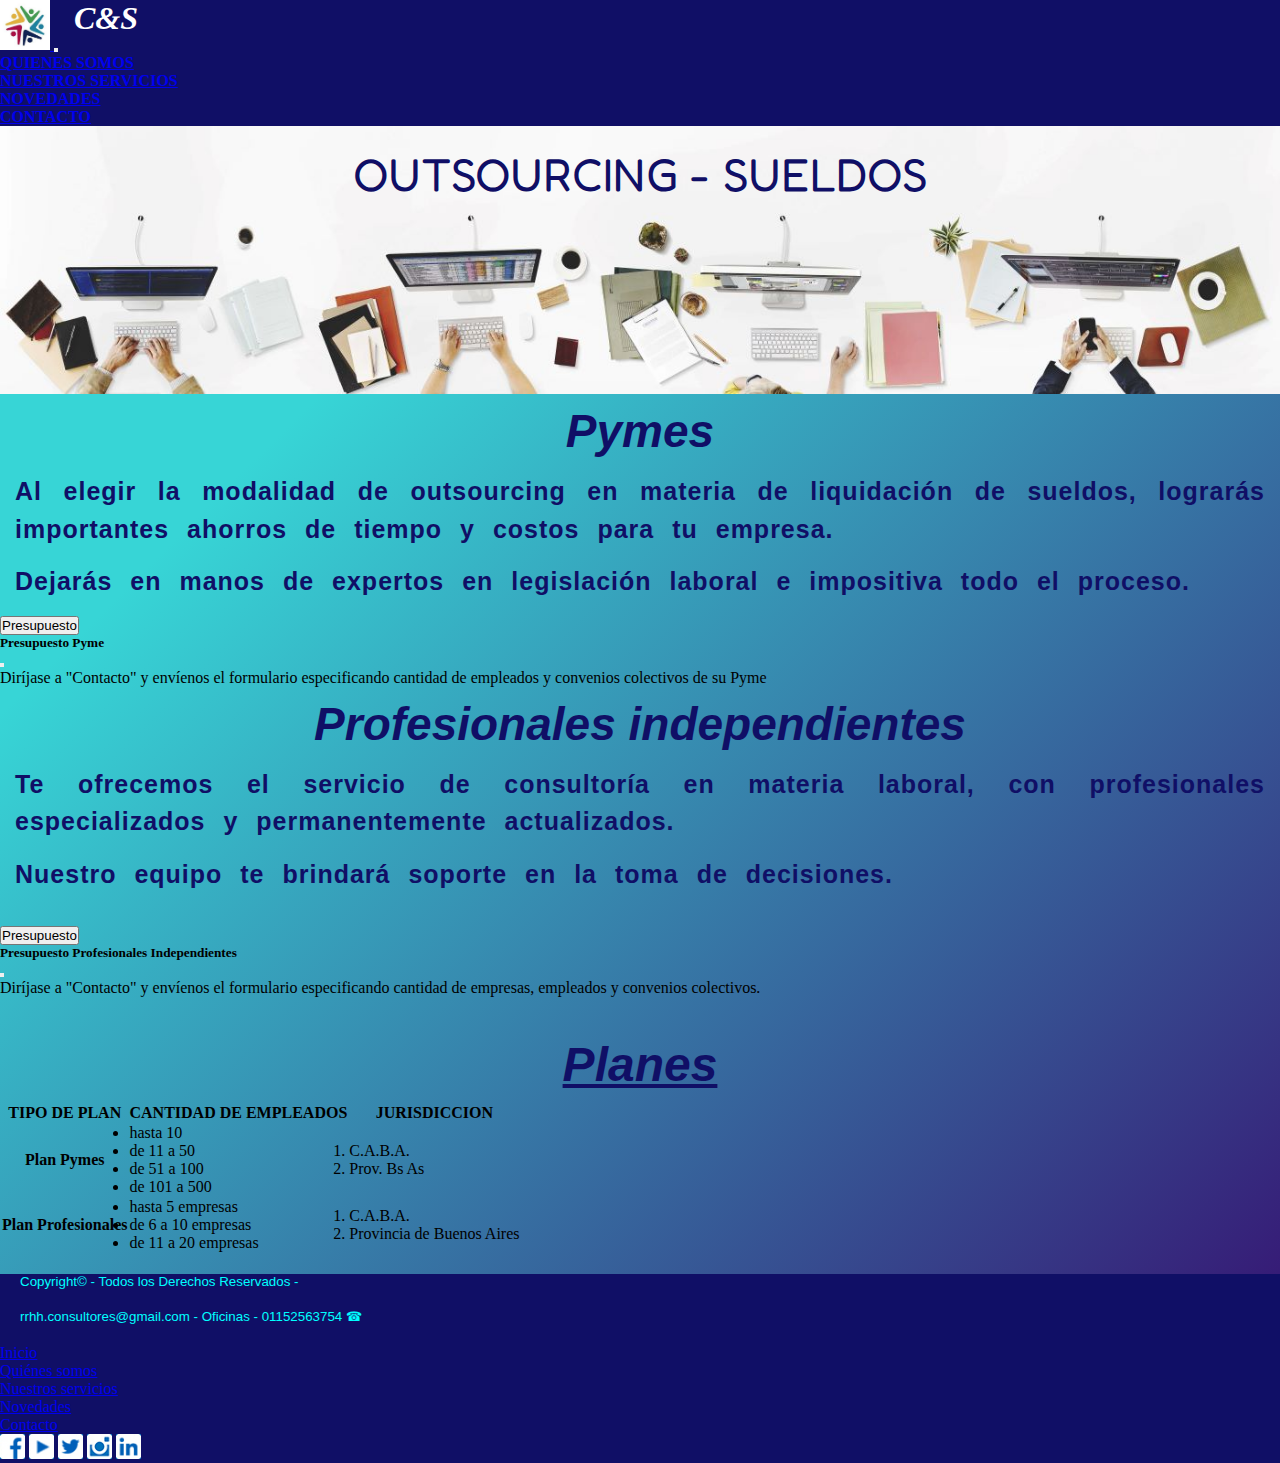
<file: index.html>
<!DOCTYPE html>
<html lang="en">
<head>
    <meta charset="UTF-8">
    <meta http-equiv="X-UA-Compatible" content="IE=edge">
    <meta name="viewport" content="width=device-width, initial-scale=1.0">
    <meta name="description" content="Conozca nuestra consultora que brinda servicios en materia de liquidación de sueldos.">
    <meta name="keywords" content="C&S, Outsourcing, sueldos, liquidación, pymes, profesionales">
    <link rel="preconnect" href="https://fonts.googleapis.com">
    <link rel="preconnect" href="https://fonts.gstatic.com" crossorigin>
    <link href="https://fonts.googleapis.com/css2?family=Fredoka+One&family=Open+Sans:wght@300&display=swap" rel="stylesheet">
    <link rel="icon" href="img/logoRecursosHumanos.jpg" type="image/ico"/>
    <link href="https://cdn.jsdelivr.net/npm/bootstrap@5.1.2/dist/css/bootstrap.min.css" rel="stylesheet" integrity="sha384-uWxY/CJNBR+1zjPWmfnSnVxwRheevXITnMqoEIeG1LJrdI0GlVs/9cVSyPYXdcSF" crossorigin="anonymous">
    <link rel="stylesheet" href="css/estilo.css">
    <title>Inicio | C&S Outsourcing</title>
</head>
<body>
    <header>
      <nav class="navbar navbar-expand-lg navbar-light micolor">
        <div class="container-fluid">
          <a class="navbar-brand text-light" href="#">
          <img src="img/logoRecursosHumanos.jpg" alt="logoRecursos" width="50px" class="d-inline-block align-text-top">
            <em class="TextoLogo"> C&S</em> 
          </a>
          <button class="navbar-toggler bg-light" type="button" data-bs-toggle="collapse" data-bs-target="#navbarNav" aria-controls="navbarNav" aria-expanded="false" aria-label="Toggle navigation">
          <span class="navbar-toggler-icon"></span>
          </button>
          <div class="collapse navbar-collapse justify-content-end" id="navbarNav">
            <ul class="navbar-nav">
              <li class="nav-item">
                <a class="nav-link active text-light textoBarra" aria-current="page" href="nosotros.html">QUIENES SOMOS</a>
              </li>
              <li class="nav-item">
                <a class="nav-link text-light textoBarra" href="servicios.html">NUESTROS SERVICIOS</a>
              </li>
              <li class="nav-item">
                <a class="nav-link text-light textoBarra" href="novedades.html">NOVEDADES</a>
              </li>
              <li class="nav-item">
                <a class="nav-link text-light textoBarra" href="contacto.html">CONTACTO</a>
              </li>
            </ul>
          </div>
        </div>
      </nav>
    <div class="containerFondo">
      <h1>Outsourcing - Sueldos</h1>
    </div> 
</header>
<main> 
    <section class="container">
        <div class="row">
            <div class="col-xs-12 col-sm-12 col-lg-6 p-2 border bg-light">
                <h3> <strong><em>Pymes</em></h3></strong>
                    <p>Al elegir la modalidad de outsourcing en materia de liquidación de sueldos, lograrás importantes ahorros de tiempo y costos para tu empresa.</p>
                    <p>Dejarás en manos de expertos en legislación laboral e impositiva todo el proceso.</p>
                    <button type="button" class="btn btn-primary" data-bs-toggle="modal" data-bs-target="#exampleModal">
                      Presupuesto
                    </button>
                    <!-- Modal -->
                    <div class="modal fade" id="exampleModal" tabindex="-1" aria-labelledby="exampleModalLabel" aria-hidden="true">
                      <div class="modal-dialog">
                        <div class="modal-content">
                          <div class="modal-header">
                            <h5 class="modal-title" id="exampleModalLabel">Presupuesto Pyme</h5>
                            <button type="button" class="btn-close" data-bs-dismiss="modal" aria-label="Close"></button>
                          </div>
                          <div class="modal-body">
                            Diríjase a "Contacto" y envíenos el formulario especificando cantidad de empleados y convenios colectivos de su Pyme
                          </div>
                        </div>
                      </div>
                    </div>                      
            </div>
            <div class="col-xs-12 col-sm-12 col-lg-6 p-2 border bg-info">
                <h3> <strong><em>Profesionales independientes</em></h3></strong>
                    <p>Te ofrecemos el servicio de consultoría en materia laboral, con profesionales especializados y permanentemente actualizados.</p>
                    <p>Nuestro equipo te brindará soporte en la toma de decisiones.</p>
                    <br>
                    <button type="button" class="btn btn-primary" data-bs-toggle="modal" data-bs-target="#exampleModal2">
                      Presupuesto
                    </button>
                    <!-- Modal -->
                    <div class="modal fade" id="exampleModal2" tabindex="-1" aria-labelledby="exampleModalLabel2" aria-hidden="true">
                      <div class="modal-dialog">
                        <div class="modal-content">
                          <div class="modal-header">
                            <h5 class="modal-title" id="exampleModalLabel2">Presupuesto Profesionales Independientes</h5>
                            <button type="button" class="btn-close" data-bs-dismiss="modal" aria-label="Close"></button>
                          </div>
                          <div class="modal-body">
                            Diríjase a "Contacto" y envíenos el formulario especificando cantidad de empresas, empleados y convenios colectivos.
                          </div>
                        </div>
                      </div>
                    </div>
           </div>
        </div>
    </section>
    <div class="Planes">
        <h2>Planes</h2>
    </div>
    <section class="table-responsive">
        <table class="table table-primary text-primary">
            <thead>
                <th scope="row">TIPO DE PLAN</th>
                <th colspan="2" class="table-active text-primary">CANTIDAD DE EMPLEADOS</th>
                <th>JURISDICCION</th>
            </thead>
            <tbody>
              <tr class="table-active text-primary">
                <th scope="row">Plan Pymes</th>
                <td colspan="2" class="table-active text-primary">
                    <ul>
                        <li>hasta 10</li>
                    <li>de 11 a 50</li>
                    <li>de 51 a 100</li>
                    <li>de 101 a 500</li>
                    </ul>   
                </td>
                <td>
                    <ol>
                        <li>C.A.B.A.</li>
                        <li>Prov. Bs As</li>
                    </ol>
                </td>
              </tr>
              <tr>
                <th scope="row">Plan Profesionales</th>
                <td colspan="2" class="table-active text-primary">
                    <ul>
                        <li>hasta 5 empresas</li>
                        <li>de 6 a 10 empresas</li>
                        <li>de 11 a 20 empresas</li> 
                    </ul>   
                </td>
                <td>
                    <ol>
                        <li>C.A.B.A.</li>
                        <li>Provincia de Buenos Aires</li>
                    </ol>
                </td>
              </tr>
            </tbody>
          </table>
</main>
<footer>
    <div class="card">
      <div class="card-body micolor">
        <p>Copyright© - Todos los Derechos Reservados -</p>
        <p>rrhh.consultores@gmail.com - Oficinas - 01152563754 ☎</p>
        <nav aria-label="breadcrumb">
          <ol class="breadcrumb">
            <li class="breadcrumb-item"><a href="index.html">Inicio</a></li>
            <li class="breadcrumb-item"><a href="nosotros.html">Quiénes somos</a></li>
            <li class="breadcrumb-item"><a href="servicios.html">Nuestros servicios</a></li>
            <li class="breadcrumb-item"><a href="novedades.html">Novedades</a></li>
            <li class="breadcrumb-item"><a href="contacto.html">Contacto</a></li>
          </ol>
        </nav>
        <a href="https://www.facebook.com/" target="_blank">
          <img src="/img/facebook.jpg" width="25" alt="facebook"></a>
        <a href="https://www.youtube.com/" target="_blank">
          <img src="/img/youtube.jpg" width="25" alt="youtube"></a>
        <a href="https://www.twitter.com/" target="_blank">
          <img src="/img/twitter.jpg" width="25" alt="twitter"></a>
        <a href="https://www.instagram.com/" target="_blank">
          <img src="/img/instagram.jpg" width="25" alt="instagram"></a>
        <a href="https://www.linkedin.com" target="_blank">
          <img src="/img/linkedin.jpg" width="25" alt="linkedin"></a>  
      </div>
    </div>
  </footer>
<script src="https://cdn.jsdelivr.net/npm/@popperjs/core@2.10.2/dist/umd/popper.min.js" integrity="sha384-7+zCNj/IqJ95wo16oMtfsKbZ9ccEh31eOz1HGyDuCQ6wgnyJNSYdrPa03rtR1zdB" crossorigin="anonymous"></script>
<script src="https://cdn.jsdelivr.net/npm/bootstrap@5.1.3/dist/js/bootstrap.min.js" integrity="sha384-QJHtvGhmr9XOIpI6YVutG+2QOK9T+ZnN4kzFN1RtK3zEFEIsxhlmWl5/YESvpZ13" crossorigin="anonymous"></script>
</body>
</html>
</file>
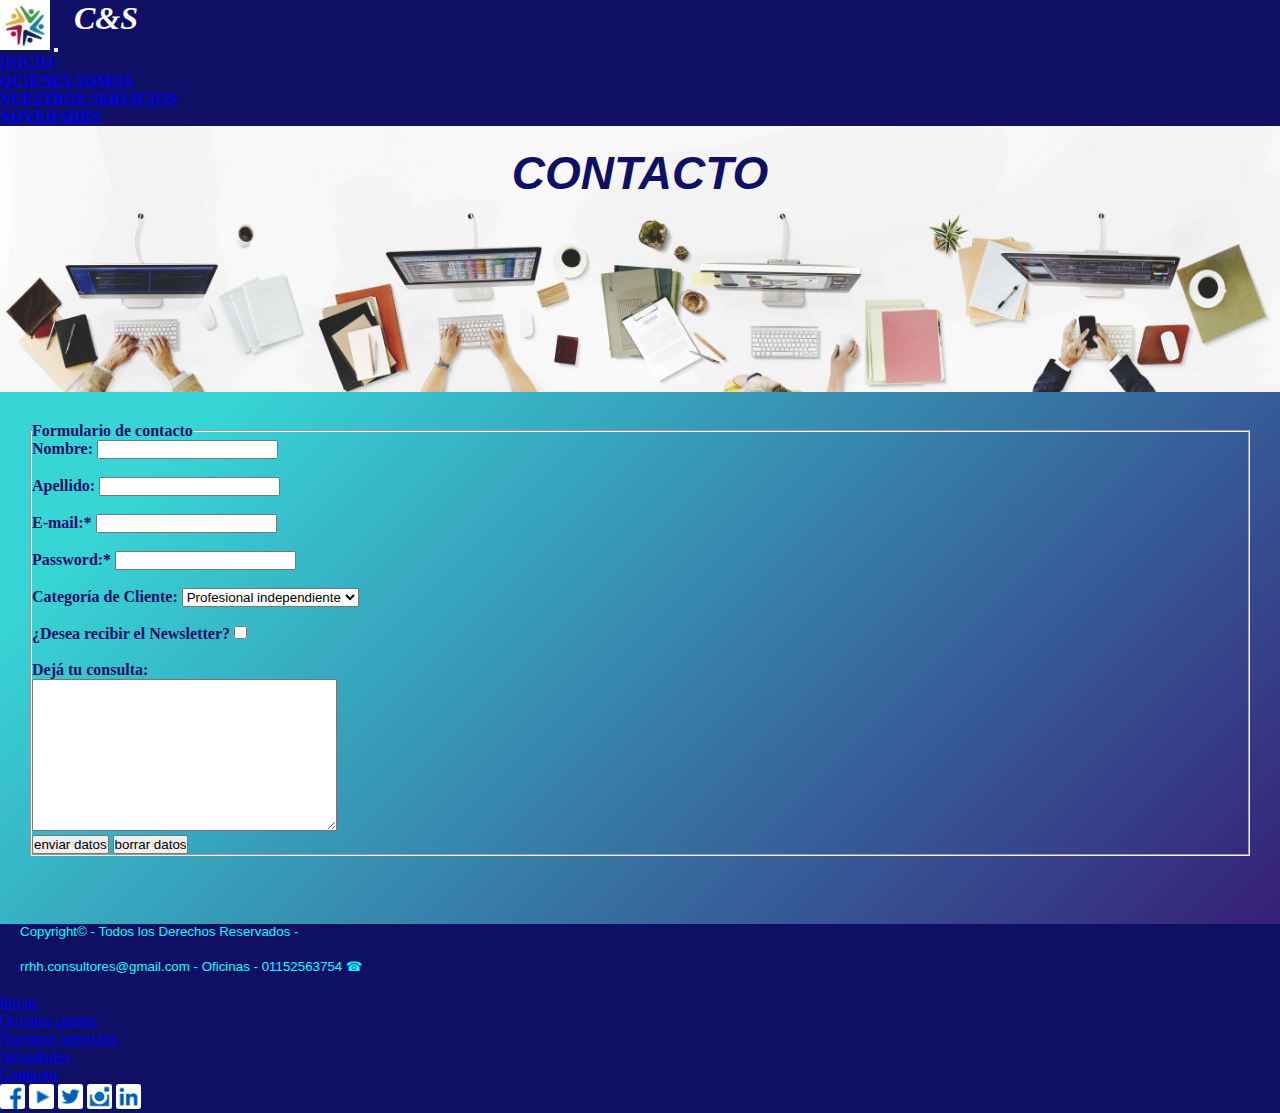
<file: contacto.html>
<!DOCTYPE html>
<html lang="en">
<head>
    <meta charset="UTF-8">
    <meta http-equiv="X-UA-Compatible" content="IE=edge">
    <meta name="viewport" content="width=device-width, initial-scale=1.0">
    <meta name="description" content="Contacte a nuestros profesionales mediante formulario.">
    <meta name="keywords" content="C&S, Outsourcing, sueldos, liquidación, contacto, formulario, presupuesto, consultora">
    <link rel="icon" href="img/logoRecursosHumanos.jpg" type="image/ico"/>
    <link href="https://cdn.jsdelivr.net/npm/bootstrap@5.1.2/dist/css/bootstrap.min.css" rel="stylesheet" integrity="sha384-uWxY/CJNBR+1zjPWmfnSnVxwRheevXITnMqoEIeG1LJrdI0GlVs/9cVSyPYXdcSF" crossorigin="anonymous">
    <link rel="stylesheet" href="css/estilo.css">
    <title>Contacto | C&S Outsourcing</title>
</head>
<body>
  <header>
    <nav class="navbar navbar-expand-lg navbar-light micolor">
      <div class="container-fluid">
        <a class="navbar-brand text-light" href="#">
        <img src="img/logoRecursosHumanos.jpg" alt="logoRecursos" width="50px" class="d-inline-block align-text-top">
          <em class="TextoLogo"> C&S</em> 
        </a>
        <button class="navbar-toggler bg-light" type="button" data-bs-toggle="collapse" data-bs-target="#navbarNav" aria-controls="navbarNav" aria-expanded="false" aria-label="Toggle navigation">
        <span class="navbar-toggler-icon"></span>
        </button>
        <div class="collapse navbar-collapse justify-content-end" id="navbarNav">
          <ul class="navbar-nav">
            <li class="nav-item">
              <a class="nav-link active text-light textoBarra" aria-current="page" href="index.html">INICIO</a>
            </li>
            <li class="nav-item">
              <a class="nav-link text-light textoBarra" href="nosotros.html">QUIENES SOMOS</a>
            </li>
            <li class="nav-item">
              <a class="nav-link text-light textoBarra" href="servicios.html">NUESTROS SERVICIOS</a>
            </li>
            <li class="nav-item">
              <a class="nav-link text-light textoBarra" href="novedades.html">NOVEDADES</a>
            </li>
          </ul>
        </div>
      </div>
    </nav>
    <div class="containerFondo">
      <h2>CONTACTO</h2> 
    </div>   
  </header> 
  <main>
    <!--Sección de Formulario de Contacto-->
      <section class="form">
        <form action="">
            <fieldset>
                <legend>Formulario de contacto</legend>
                <div>
                    <label for="nombre">Nombre:</label>
                    <input type="text" name="nombre">
                </div>
                <br>
                <div>
                    <label for="apellido">Apellido:</label>
                    <input type="text" name="apellido">
                </div>
                <br>
                <div>
                    <label for="email">E-mail:*</label>
                    <input type="email" name="email" required>
                </div>
                <br>
                <div>
                    <label for="password">Password:*</label>
                    <input type="password" name="password" required>
                </div>
                <br>
                <div>
                    <label for="TipoCliente">Categoría de Cliente:</label>
                    <select name="TipoCliente">
                        <option value="PROF">Profesional independiente</option>
                        <option value="ESTUD">Estudio Contable</option>
                        <option value="PYME">Pyme</option>
                    </select>
                </div>
                <br>
                <div>
                    <label for="newsletter">¿Desea recibir el Newsletter?</label>
                    <input type="checkbox" name="newsletter">
                </div>
                <br>
                <div>
                    <label for="comentario">Dejá tu consulta:</label><br>
                    <textarea name="comentario" id="" cols="36" rows="10"></textarea>
                </div>
                <div>
                    <input type="submit" value="enviar datos">
                    <input type="reset" value="borrar datos">
                </div>
            </fieldset>
        </form>
      </section>
      <br>
   </main>
   <footer>
    <div class="card">
      <div class="card-body micolor">
        <p>Copyright© - Todos los Derechos Reservados -</p>
        <p>rrhh.consultores@gmail.com - Oficinas - 01152563754 ☎</p>
        <nav aria-label="breadcrumb">
          <ol class="breadcrumb">
            <li class="breadcrumb-item"><a href="index.html">Inicio</a></li>
            <li class="breadcrumb-item"><a href="nosotros.html">Quiénes somos</a></li>
            <li class="breadcrumb-item"><a href="servicios.html">Nuestros servicios</a></li>
            <li class="breadcrumb-item"><a href="novedades.html">Novedades</a></li>
            <li class="breadcrumb-item"><a href="contacto.html">Contacto</a></li>
          </ol>
        </nav>
        <a href="https://www.facebook.com/" target="_blank">
          <img src="/img/facebook.jpg" width="25" alt="facebook"></a>
        <a href="https://www.youtube.com/" target="_blank">
          <img src="/img/youtube.jpg" width="25" alt="youtube"></a>
        <a href="https://www.twitter.com/" target="_blank">
          <img src="/img/twitter.jpg" width="25" alt="twitter"></a>
        <a href="https://www.instagram.com/" target="_blank">
          <img src="/img/instagram.jpg" width="25" alt="instagram"></a>
        <a href="https://www.linkedin.com" target="_blank">
          <img src="/img/linkedin.jpg" width="25" alt="linkedin"></a>  
      </div>
    </div>
  </footer>
<script src="https://cdn.jsdelivr.net/npm/@popperjs/core@2.10.2/dist/umd/popper.min.js" integrity="sha384-7+zCNj/IqJ95wo16oMtfsKbZ9ccEh31eOz1HGyDuCQ6wgnyJNSYdrPa03rtR1zdB" crossorigin="anonymous"></script>
<script src="https://cdn.jsdelivr.net/npm/bootstrap@5.1.3/dist/js/bootstrap.min.js" integrity="sha384-QJHtvGhmr9XOIpI6YVutG+2QOK9T+ZnN4kzFN1RtK3zEFEIsxhlmWl5/YESvpZ13" crossorigin="anonymous"></script>
</body>
</html>
</file>
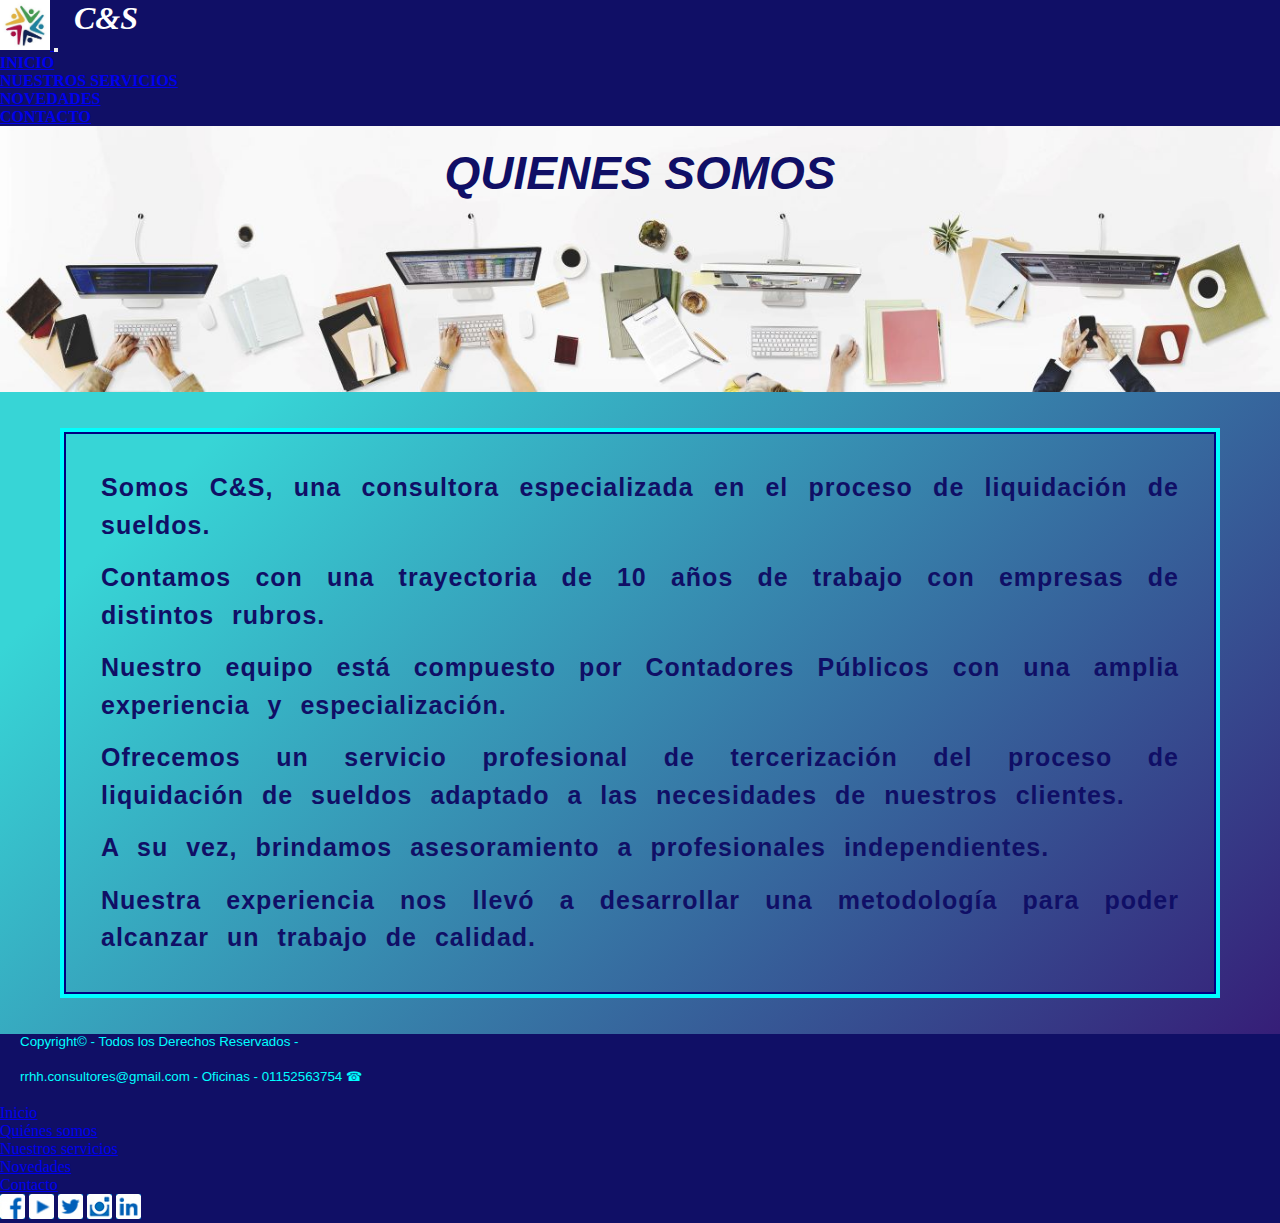
<file: nosotros.html>
<!DOCTYPE html>
<html lang="en">
<head>
    <meta charset="UTF-8">
    <meta http-equiv="X-UA-Compatible" content="IE=edge">
    <meta name="viewport" content="width=device-width, initial-scale=1.0">
    <meta name="description" content="Nuestra consultora brinda un trato profesional y personalizado al cliente.">
    <meta name="keywords" content="C&S, Outsourcing, sueldos, liquidación, quiénes somos, consultora">
    <link rel="icon" href="img/logoRecursosHumanos.jpg" type="image/ico"/>
    <link href="https://cdn.jsdelivr.net/npm/bootstrap@5.1.2/dist/css/bootstrap.min.css" rel="stylesheet" integrity="sha384-uWxY/CJNBR+1zjPWmfnSnVxwRheevXITnMqoEIeG1LJrdI0GlVs/9cVSyPYXdcSF" crossorigin="anonymous">
    <link rel="stylesheet" href="css/estilo.css">
    <title>Quiénes somos | C&S Outsourcing</title>
</head>
<body>
    <header>
      <nav class="navbar navbar-expand-lg navbar-light micolor">
        <div class="container-fluid">
          <a class="navbar-brand text-light" href="#">
          <img src="img/logoRecursosHumanos.jpg" alt="logoRecursos" width="50px" class="d-inline-block align-text-top">
            <em class="TextoLogo"> C&S</em> 
          </a>
          <button class="navbar-toggler bg-light" type="button" data-bs-toggle="collapse" data-bs-target="#navbarNav" aria-controls="navbarNav" aria-expanded="false" aria-label="Toggle navigation">
          <span class="navbar-toggler-icon"></span>
          </button>
          <div class="collapse navbar-collapse justify-content-end" id="navbarNav">
            <ul class="navbar-nav">
              <li class="nav-item">
                <a class="nav-link active text-light textoBarra" aria-current="page" href="index.html">INICIO</a>
              </li>
              <li class="nav-item">
                <a class="nav-link text-light textoBarra" href="servicios.html">NUESTROS SERVICIOS</a>
              </li>
              <li class="nav-item">
                <a class="nav-link text-light textoBarra" href="novedades.html">NOVEDADES</a>
              </li>
              <li class="nav-item">
                <a class="nav-link text-light textoBarra" href="contacto.html">CONTACTO</a>
              </li>
            </ul>
          </div>
        </div>
      </nav>  
      <div class="containerFondo">
        <h2>QUIENES SOMOS</h2> 
      </div> 
    </header>
    <main>
        <!--Sección de descripción Nosotros-->
        <section class="seccionesDeDescripcion">
            <p>Somos C&S, una consultora especializada en el proceso de liquidación de sueldos.</p>
            <p>Contamos con una trayectoria de 10 años de trabajo con empresas de distintos rubros.</p> 
            <p>Nuestro equipo está compuesto por Contadores Públicos con una amplia experiencia y especialización.</p>
            <p>Ofrecemos un servicio profesional de tercerización del proceso de liquidación de sueldos adaptado a las necesidades de nuestros clientes.</p>
            <p>A su vez, brindamos asesoramiento a profesionales independientes.</p>
            <p>Nuestra experiencia nos llevó a desarrollar una metodología para poder alcanzar un trabajo de calidad.</p>
        </section>
    </main>
    <footer>
        <div class="card">
          <div class="card-body micolor">
            <p>Copyright© - Todos los Derechos Reservados -</p>
            <p>rrhh.consultores@gmail.com - Oficinas - 01152563754 ☎</p>
            <nav aria-label="breadcrumb">
              <ol class="breadcrumb">
                <li class="breadcrumb-item"><a href="index.html">Inicio</a></li>
                <li class="breadcrumb-item"><a href="nosotros.html">Quiénes somos</a></li>
                <li class="breadcrumb-item"><a href="servicios.html">Nuestros servicios</a></li>
                <li class="breadcrumb-item"><a href="novedades.html">Novedades</a></li>
                <li class="breadcrumb-item"><a href="contacto.html">Contacto</a></li>
              </ol>
            </nav>
            <a href="https://www.facebook.com/" target="_blank">
              <img src="/img/facebook.jpg" width="25" alt="facebook"></a>
            <a href="https://www.youtube.com/" target="_blank">
              <img src="/img/youtube.jpg" width="25" alt="youtube"></a>
            <a href="https://www.twitter.com/" target="_blank">
              <img src="/img/twitter.jpg" width="25" alt="twitter"></a>
            <a href="https://www.instagram.com/" target="_blank">
              <img src="/img/instagram.jpg" width="25" alt="instagram"></a>
            <a href="https://www.linkedin.com" target="_blank">
              <img src="/img/linkedin.jpg" width="25" alt="linkedin"></a>  
          </div>
        </div>
      </footer>
<script src="https://cdn.jsdelivr.net/npm/@popperjs/core@2.10.2/dist/umd/popper.min.js" integrity="sha384-7+zCNj/IqJ95wo16oMtfsKbZ9ccEh31eOz1HGyDuCQ6wgnyJNSYdrPa03rtR1zdB" crossorigin="anonymous"></script>
<script src="https://cdn.jsdelivr.net/npm/bootstrap@5.1.3/dist/js/bootstrap.min.js" integrity="sha384-QJHtvGhmr9XOIpI6YVutG+2QOK9T+ZnN4kzFN1RtK3zEFEIsxhlmWl5/YESvpZ13" crossorigin="anonymous"></script>
</body>
</html>
</file>
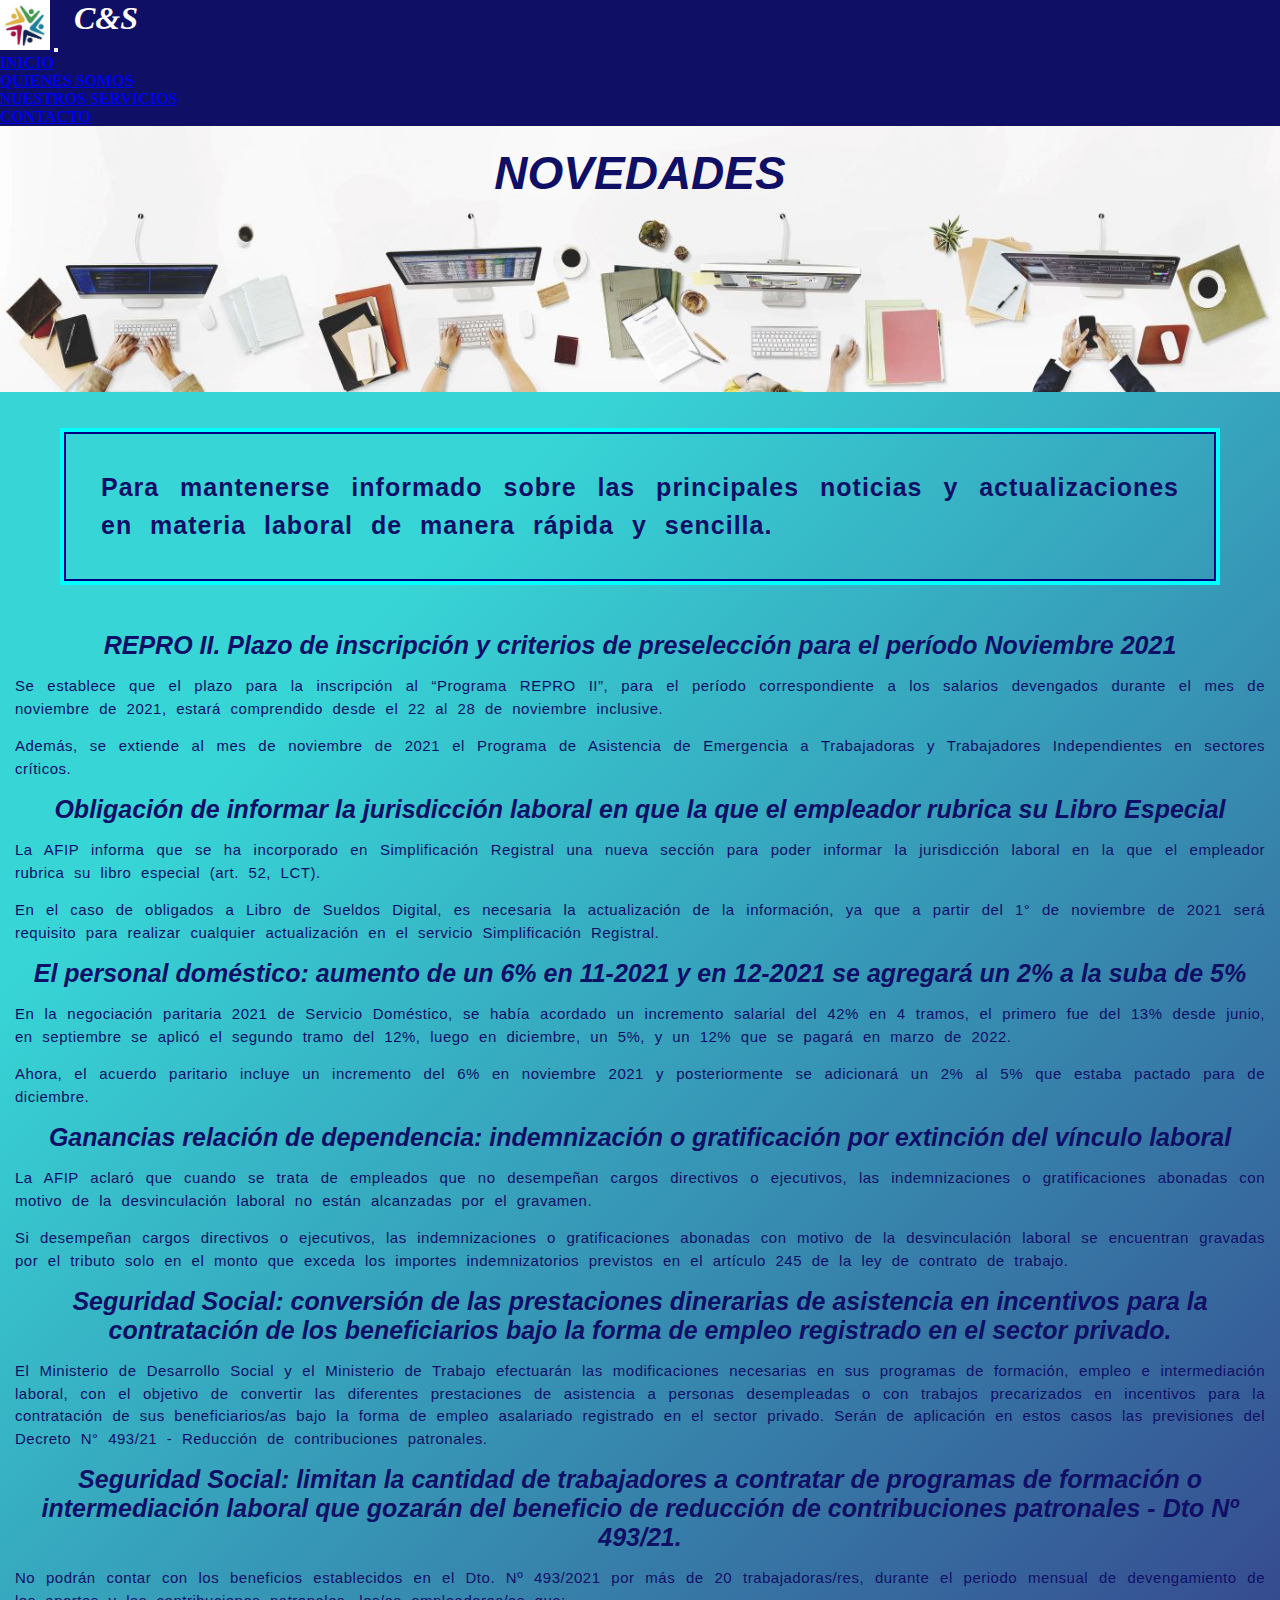
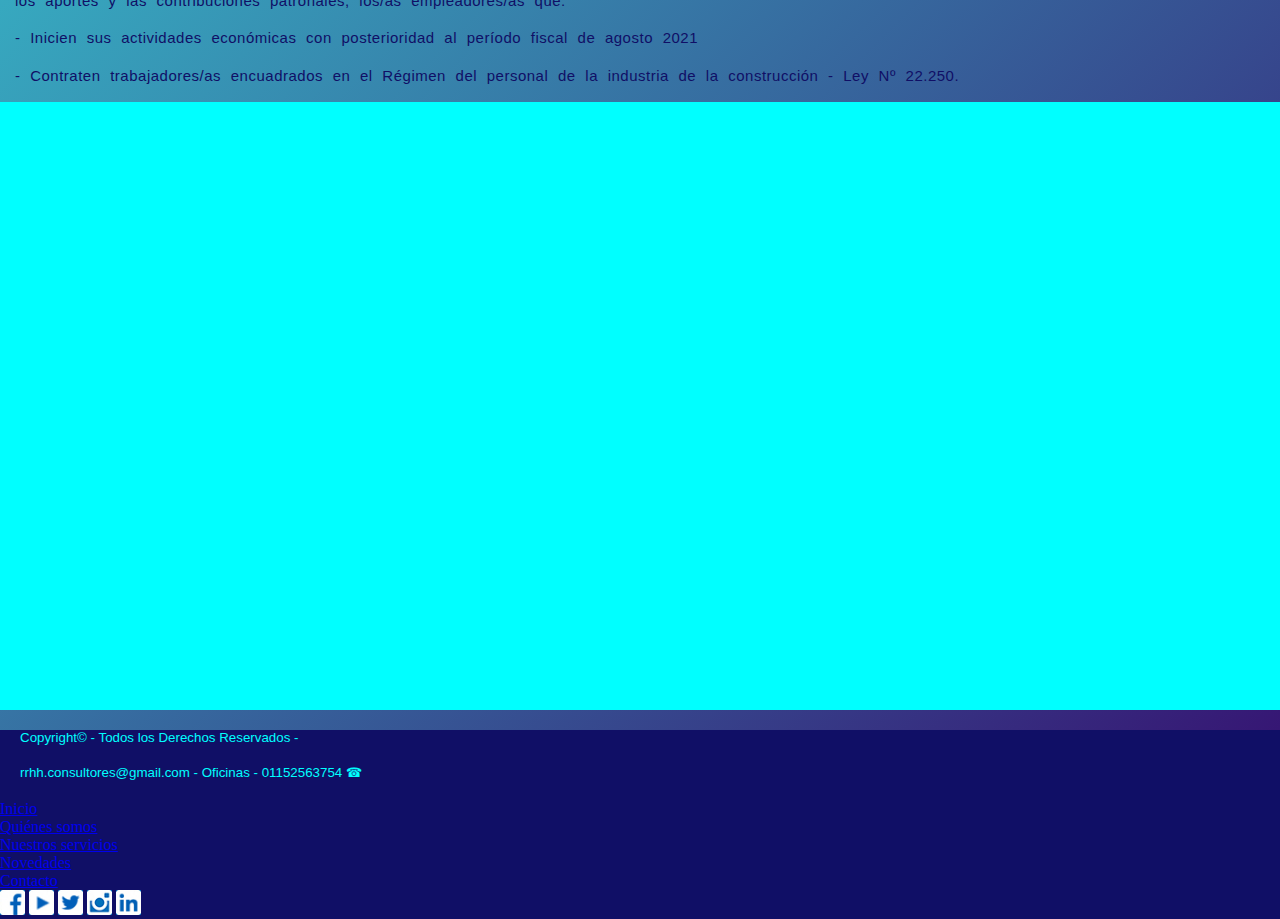
<file: novedades.html>
<!DOCTYPE html>
<html lang="en">
<head>
    <meta charset="UTF-8">
    <meta http-equiv="X-UA-Compatible" content="IE=edge">
    <meta name="viewport" content="width=device-width, initial-scale=1.0">
    <meta name="description" content="Visite nuestra página para acceder a las principales novedades, noticias y actualizaciones en materia laboral.">
    <meta name="keywords" content="C&S, Outsourcing, sueldos, liquidación, novedades, noticias, actualizaciones, laboral, consultora">
    <link rel="icon" href="img/logoRecursosHumanos.jpg" type="image/ico"/>
    <link href="https://cdn.jsdelivr.net/npm/bootstrap@5.1.2/dist/css/bootstrap.min.css" rel="stylesheet" integrity="sha384-uWxY/CJNBR+1zjPWmfnSnVxwRheevXITnMqoEIeG1LJrdI0GlVs/9cVSyPYXdcSF" crossorigin="anonymous">
    <link rel="stylesheet" href="css/estilo.css">
    <title>Novedades | C&S Outsourcing</title>
</head>
<body>
    <header>
      <nav class="navbar navbar-expand-lg navbar-light micolor">
        <div class="container-fluid">
          <a class="navbar-brand text-light" href="#">
          <img src="img/logoRecursosHumanos.jpg" alt="logoRecursos" width="50px" class="d-inline-block align-text-top">
            <em class="TextoLogo"> C&S</em> 
          </a>
          <button class="navbar-toggler bg-light" type="button" data-bs-toggle="collapse" data-bs-target="#navbarNav" aria-controls="navbarNav" aria-expanded="false" aria-label="Toggle navigation">
          <span class="navbar-toggler-icon"></span>
          </button>
          <div class="collapse navbar-collapse justify-content-end" id="navbarNav">
            <ul class="navbar-nav">
              <li class="nav-item">
                <a class="nav-link active text-light textoBarra" aria-current="page" href="index.html">INICIO</a>
              </li>
              <li class="nav-item">
                <a class="nav-link text-light textoBarra" href="nosotros.html">QUIENES SOMOS</a>
              </li>
              <li class="nav-item">
                <a class="nav-link text-light textoBarra" href="servicios.html">NUESTROS SERVICIOS</a>
              </li>
              <li class="nav-item">
                <a class="nav-link text-light textoBarra" href="contacto.html">CONTACTO</a>
              </li>
            </ul>
          </div>
        </div>
      </nav>  
      <div class="containerFondo">
        <h2>NOVEDADES</h2> 
      </div>   
    </header>
    <main>
        <!--Sección de descripción Novedades-->
        <section class="seccionesDeDescripcion scale">
            <p>Para mantenerse informado sobre las principales noticias y actualizaciones en materia laboral de manera rápida y sencilla.</p>
        </section>
        <section class="containerNovedades">
          <div class="row">
              <div class="col-xs-12 col-sm-12 col-lg-6 p-4 border bg-light">
                  <h4> <strong><em>REPRO II. Plazo de inscripción y criterios de preselección para el período Noviembre 2021</em></h4></strong>
                      <p>Se establece que el plazo para la inscripción al “Programa REPRO II”, para el período correspondiente a los salarios devengados durante el mes de noviembre de 2021, estará comprendido desde el 22 al 28 de noviembre inclusive.</p>
                      <p>Además, se extiende al mes de noviembre de 2021 el Programa de Asistencia de Emergencia a Trabajadoras y Trabajadores Independientes en sectores críticos.</p>           
              </div>
              <div class="col-xs-12 col-sm-12 col-lg-6 p-4 border bg-info">
                  <h4> <strong><em>Obligación de informar la jurisdicción laboral en que la que el empleador rubrica su Libro Especial</em></h4></strong>
                      <p>La AFIP informa que se ha incorporado en Simplificación Registral una nueva sección para poder informar la jurisdicción laboral en la que el empleador rubrica su libro especial (art. 52, LCT).</p>
                      <p>En el caso de obligados a Libro de Sueldos Digital, es necesaria la actualización de la información, ya que a partir del 1° de noviembre de 2021 será requisito para realizar cualquier actualización en el servicio Simplificación Registral.</p>
             </div>
             <div class="col-xs-12 col-sm-12 col-lg-6 p-4 border bg-light">
              <h4> <strong><em>El personal doméstico: aumento de un 6% en 11-2021 y en 12-2021 se agregará un 2% a la suba de 5%</em></h4></strong>
                  <p>En la negociación paritaria 2021 de Servicio Doméstico, se había acordado un incremento salarial del 42% en 4 tramos, el primero fue del 13% desde junio, en septiembre se aplicó el segundo tramo del 12%, luego en diciembre, un 5%, y un 12% que se pagará en marzo de 2022.</p>
                  <p>Ahora, el acuerdo paritario incluye un incremento del 6% en noviembre 2021 y posteriormente se adicionará un 2% al 5% que estaba pactado para de diciembre.</p>
            </div>
            <div class="col-xs-12 col-sm-12 col-lg-6 p-4 border bg-info">
              <h4> <strong><em>Ganancias relación de dependencia: indemnización o gratificación por extinción del vínculo laboral</em></h4></strong>
                  <p>La AFIP aclaró que cuando se trata de empleados que no desempeñan cargos directivos o ejecutivos, las indemnizaciones o gratificaciones abonadas con motivo de la desvinculación laboral no están alcanzadas por el gravamen.</p>
                  <p>Si desempeñan cargos directivos o ejecutivos, las indemnizaciones o gratificaciones abonadas con motivo de la desvinculación laboral se encuentran gravadas por el tributo solo en el monto que exceda los importes indemnizatorios previstos en el artículo 245 de la ley de contrato de trabajo.</p>
            </div>
            <div class="col-xs-12 col-sm-12 col-lg-6 p-2 border bg-light">
              <h4> <strong><em>Seguridad Social: conversión de las prestaciones dinerarias de asistencia en incentivos para la contratación de los beneficiarios bajo la forma de empleo registrado en el sector privado.</em></h4></strong>
                  <p>El Ministerio de Desarrollo Social y el Ministerio de Trabajo efectuarán las modificaciones necesarias en sus programas de formación, empleo e intermediación laboral, con el objetivo de convertir las diferentes prestaciones de asistencia a personas desempleadas o con trabajos precarizados en incentivos para la contratación de sus beneficiarios/as bajo la forma de empleo asalariado registrado en el sector privado. Serán de aplicación en estos casos las previsiones del Decreto N° 493/21 - Reducción de contribuciones patronales.</p>
         </div>
         <div class="col-xs-12 col-sm-12 col-lg-6 p-2 border bg-info">
          <h4> <strong><em>Seguridad Social: limitan la cantidad de trabajadores a contratar de programas de formación o intermediación laboral que gozarán del beneficio de reducción de contribuciones patronales - Dto Nº 493/21.</em></h4></strong>
              <p>No podrán contar con los beneficios establecidos en el Dto. Nº 493/2021 por más de 20 trabajadoras/res, durante el periodo mensual de devengamiento de los aportes y las contribuciones patronales, los/as empleadores/as que:</p>
              <p>- Inicien sus actividades económicas con posterioridad al período fiscal de agosto 2021</p>
              <p>- Contraten trabajadores/as encuadrados en el Régimen del personal de la industria de la construcción - Ley Nº 22.250.</p>
        </div>
          </div>
      </section>
        <!--Sección de Videos sobre las últimas novedades-->
        <section class="videoDelimitador">
            <div class="videoContenedor">
                <iframe src="https://www.youtube.com/embed/Xtqtp4mrams" title="YouTube video player" frameborder="0" allow="accelerometer; autoplay; clipboard-write; encrypted-media; gyroscope; picture-in-picture" allowfullscreen></iframe>
            </div>
            <div class="videoContenedor">
                <iframe src="https://www.youtube.com/embed/QcoTL9N3jRw" title="YouTube video player" frameborder="0" allow="accelerometer; autoplay; clipboard-write; encrypted-media; gyroscope; picture-in-picture" allowfullscreen></iframe>
            </div>
            <div class="videoContenedor">
                <iframe src="https://www.youtube.com/embed/aQrPwXqBSys" title="YouTube video player" frameborder="0" allow="accelerometer; autoplay; clipboard-write; encrypted-media; gyroscope; picture-in-picture" allowfullscreen></iframe>
            </div>
        </section>
    </main>
    <footer>
        <div class="card">
          <div class="card-body micolor">
            <p>Copyright© - Todos los Derechos Reservados -</p>
            <p>rrhh.consultores@gmail.com - Oficinas - 01152563754 ☎</p>
            <nav aria-label="breadcrumb">
              <ol class="breadcrumb">
                <li class="breadcrumb-item"><a href="index.html">Inicio</a></li>
                <li class="breadcrumb-item"><a href="nosotros.html">Quiénes somos</a></li>
                <li class="breadcrumb-item"><a href="servicios.html">Nuestros servicios</a></li>
                <li class="breadcrumb-item"><a href="novedades.html">Novedades</a></li>
                <li class="breadcrumb-item"><a href="contacto.html">Contacto</a></li>
              </ol>
            </nav>
            <a href="https://www.facebook.com/" target="_blank">
              <img src="/img/facebook.jpg" width="25" alt="facebook"></a>
            <a href="https://www.youtube.com/" target="_blank">
              <img src="/img/youtube.jpg" width="25" alt="youtube"></a>
            <a href="https://www.twitter.com/" target="_blank">
              <img src="/img/twitter.jpg" width="25" alt="twitter"></a>
            <a href="https://www.instagram.com/" target="_blank">
              <img src="/img/instagram.jpg" width="25" alt="instagram"></a>
            <a href="https://www.linkedin.com" target="_blank">
              <img src="/img/linkedin.jpg" width="25" alt="linkedin"></a>
          </div>
        </div>
      </footer>
<script src="https://cdn.jsdelivr.net/npm/@popperjs/core@2.10.2/dist/umd/popper.min.js" integrity="sha384-7+zCNj/IqJ95wo16oMtfsKbZ9ccEh31eOz1HGyDuCQ6wgnyJNSYdrPa03rtR1zdB" crossorigin="anonymous"></script>
<script src="https://cdn.jsdelivr.net/npm/bootstrap@5.1.3/dist/js/bootstrap.min.js" integrity="sha384-QJHtvGhmr9XOIpI6YVutG+2QOK9T+ZnN4kzFN1RtK3zEFEIsxhlmWl5/YESvpZ13" crossorigin="anonymous"></script>
</body>
</html>
</file>
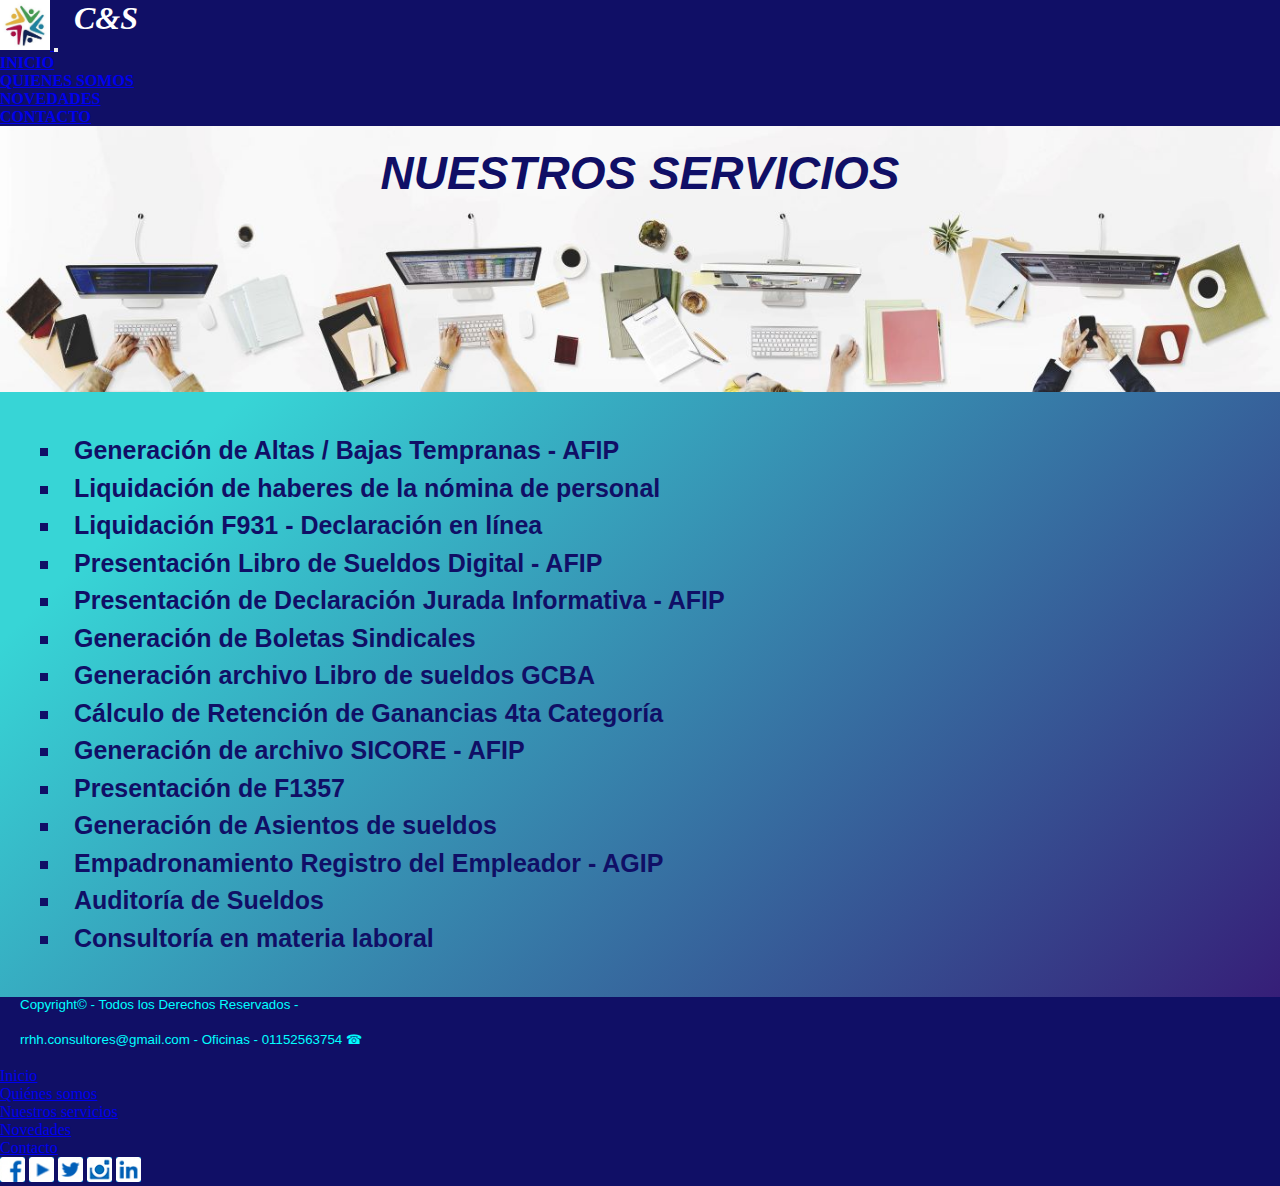
<file: servicios.html>
<!DOCTYPE html>
<html lang="en">
<head>
    <meta charset="UTF-8">
    <meta http-equiv="X-UA-Compatible" content="IE=edge">
    <meta name="viewport" content="width=device-width, initial-scale=1.0">
    <meta name="description" content="Nuestra consultora brinda todos los servicios que involucran el proceso de liquidación de sueldos.">
    <meta name="keywords" content="C&S, Outsourcing, sueldos, liquidación, servicios, consultora">
    <link rel="icon" href="img/logoRecursosHumanos.jpg" type="image/ico"/>
    <link href="https://cdn.jsdelivr.net/npm/bootstrap@5.1.2/dist/css/bootstrap.min.css" rel="stylesheet" integrity="sha384-uWxY/CJNBR+1zjPWmfnSnVxwRheevXITnMqoEIeG1LJrdI0GlVs/9cVSyPYXdcSF" crossorigin="anonymous">
    <link rel="stylesheet" href="css/estilo.css">
    <title>Nuestros servicios | C&S Outsourcing</title>
</head>
<body>
    <header>
      <nav class="navbar navbar-expand-lg navbar-light micolor">
        <div class="container-fluid">
          <a class="navbar-brand text-light" href="#">
          <img src="img/logoRecursosHumanos.jpg" alt="logoRecursos" width="50px" class="d-inline-block align-text-top">
            <em class="TextoLogo"> C&S</em> 
          </a>
          <button class="navbar-toggler bg-light" type="button" data-bs-toggle="collapse" data-bs-target="#navbarNav" aria-controls="navbarNav" aria-expanded="false" aria-label="Toggle navigation">
          <span class="navbar-toggler-icon"></span>
          </button>
          <div class="collapse navbar-collapse justify-content-end" id="navbarNav">
            <ul class="navbar-nav">
              <li class="nav-item">
                <a class="nav-link active text-light textoBarra" aria-current="page" href="index.html">INICIO</a>
              </li>
              <li class="nav-item">
                <a class="nav-link text-light textoBarra" href="nosotros.html">QUIENES SOMOS</a>
              </li>
              <li class="nav-item">
                <a class="nav-link text-light textoBarra" href="novedades.html">NOVEDADES</a>
              </li>
              <li class="nav-item">
                <a class="nav-link text-light textoBarra" href="contacto.html">CONTACTO</a>
              </li>
            </ul>
          </div>
        </div>
      </nav> 
      <div class="containerFondo">
        <h2>NUESTROS SERVICIOS</h2> 
      </div>  
    </header>
    <main>
        <!--Sección de descripción de los distintos servicios-->
        <section class="servicios">
            <ul>
                <li>Generación de Altas / Bajas Tempranas - AFIP</li>
                <li>Liquidación de haberes de la nómina de personal</li>
                <li>Liquidación F931 - Declaración en línea</li>
                <li>Presentación Libro de Sueldos Digital - AFIP</li>
                <li>Presentación de Declaración Jurada Informativa - AFIP</li>
                <li>Generación de Boletas Sindicales</li>
                <li>Generación archivo Libro de sueldos GCBA</li>
                <li>Cálculo de Retención de Ganancias 4ta Categoría</li>
                <li>Generación de archivo SICORE - AFIP</li>
                <li>Presentación de F1357</li>
                <li>Generación de Asientos de sueldos</li>
                <li>Empadronamiento Registro del Empleador - AGIP</li>
                <li>Auditoría de Sueldos</li>
                <li>Consultoría en materia laboral</li>
            </ul>
        </section>
    </main>
    <footer>
        <div class="card">
          <div class="card-body micolor">
            <p>Copyright© - Todos los Derechos Reservados -</p>
            <p>rrhh.consultores@gmail.com - Oficinas - 01152563754 ☎</p>
            <nav aria-label="breadcrumb">
              <ol class="breadcrumb">
                <li class="breadcrumb-item"><a href="index.html">Inicio</a></li>
                <li class="breadcrumb-item"><a href="nosotros.html">Quiénes somos</a></li>
                <li class="breadcrumb-item"><a href="servicios.html">Nuestros servicios</a></li>
                <li class="breadcrumb-item"><a href="novedades.html">Novedades</a></li>
                <li class="breadcrumb-item"><a href="contacto.html">Contacto</a></li>
              </ol>
            </nav>
            <a href="https://www.facebook.com/" target="_blank">
              <img src="/img/facebook.jpg" width="25" alt="facebook"></a>
            <a href="https://www.youtube.com/" target="_blank">
              <img src="/img/youtube.jpg" width="25" alt="youtube"></a>
            <a href="https://www.twitter.com/" target="_blank">
              <img src="/img/twitter.jpg" width="25" alt="twitter"></a>
            <a href="https://www.instagram.com/" target="_blank">
              <img src="/img/instagram.jpg" width="25" alt="instagram"></a>
            <a href="https://www.linkedin.com" target="_blank">
              <img src="/img/linkedin.jpg" width="25" alt="linkedin"></a>
          </div>
        </div>
    </footer>
<script src="https://cdn.jsdelivr.net/npm/@popperjs/core@2.10.2/dist/umd/popper.min.js" integrity="sha384-7+zCNj/IqJ95wo16oMtfsKbZ9ccEh31eOz1HGyDuCQ6wgnyJNSYdrPa03rtR1zdB" crossorigin="anonymous"></script>
<script src="https://cdn.jsdelivr.net/npm/bootstrap@5.1.3/dist/js/bootstrap.min.js" integrity="sha384-QJHtvGhmr9XOIpI6YVutG+2QOK9T+ZnN4kzFN1RtK3zEFEIsxhlmWl5/YESvpZ13" crossorigin="anonymous"></script>
</body>
</html>
</file>
<file: css/estilo.css>
* {
  margin: 0;
  padding: 0;
  box-sizing: border-box; }

body {
  background-color: #36096d;
  background-image: linear-gradient(315deg, #36096d 0%, #37d5d6 74%); }

header .containerFondo {
  background: url(/img/fotoIndex.jpeg);
  background-repeat: no-repeat;
  background-position: bottom;
  background-size: cover;
  background-attachment: local;
  height: 100%; }

header animaciones, header h1, header h2 {
  animation-duration: 5s;
  animation-name: aparecer; }

@keyframes aparecer {
  0% {
    opacity: 0; }
  100% {
    opacity: 1; } }

header .micolor {
  background-color: #100f66; }

header nav .TextoLogo {
  font-size: xx-large;
  font-weight: bold;
  color: white;
  position: absolute;
  margin-left: 20px; }

header nav .textoBarra {
  font-weight: bold; }

header h1 {
  font-size: xx-large;
  font-weight: normal;
  color: #100f66;
  text-align: center;
  text-transform: uppercase;
  font-family: 'Fredoka One', cursive;
  padding-bottom: 15%;
  padding-top: 20px; }

header h2 {
  font-size: 55px;
  font-weight: bold;
  color: #100f66;
  font-style: italic;
  font-family: 'Gill Sans', 'Gill Sans MT', Calibri, 'Trebuchet MS', sans-serif;
  text-align: center;
  padding-bottom: 15%;
  padding-top: 20px; }

main section h3 {
  padding: auto;
  margin: 10px;
  font-size: 35px;
  font-weight: normal;
  font-family: 'Gill Sans', 'Gill Sans MT', Calibri, 'Trebuchet MS', sans-serif;
  color: #100f66;
  text-align: center; }

main section p {
  padding: auto;
  margin: 15px;
  font-size: 25px;
  font-weight: bold;
  font-family: 'Gill Sans', 'Gill Sans MT', Calibri, 'Trebuchet MS', sans-serif;
  color: #100f66;
  word-spacing: 10px;
  letter-spacing: 1px;
  line-height: 1.5;
  text-align: justify; }

main .Planes h2 {
  font-size: xx-large;
  font-weight: bold;
  font-family: 'Gill Sans', 'Gill Sans MT', Calibri, 'Trebuchet MS', sans-serif;
  color: #100f66;
  text-decoration: underline;
  padding-top: 30px;
  text-align: center; }

main .seccionesDeDescripcion {
  height: auto;
  width: 1200px;
  padding: 20px;
  margin: 40px auto;
  border: 2px solid navy;
  outline: 4px solid aqua;
  display: block; }

main .scale:hover {
  transform: scale(1.1, 1); }

main .servicios ul {
  padding: 10px;
  margin: 30px;
  font-size: 25px;
  font-weight: bold;
  font-family: 'Gill Sans', 'Gill Sans MT', Calibri, 'Trebuchet MS', sans-serif;
  list-style-type: square;
  list-style-position: inside;
  color: #100f66;
  line-height: 1.5; }

main .contenedor {
  padding: 2rem;
  margin: 20px auto;
  display: flex;
  justify-content: space-around;
  align-items: center; }

main .containerNovedades {
  display: flex;
  justify-content: center; }
  main .containerNovedades h4 {
    padding: auto;
    margin: 10px;
    font-size: 25px;
    font-weight: normal;
    font-family: 'Gill Sans', 'Gill Sans MT', Calibri, 'Trebuchet MS', sans-serif;
    color: #100f66;
    text-align: center; }
  main .containerNovedades p {
    padding: auto;
    margin: 15px;
    font-size: 15px;
    font-weight: normal;
    font-family: 'Gill Sans', 'Gill Sans MT', Calibri, 'Trebuchet MS', sans-serif;
    color: #100f66;
    word-spacing: 5px;
    letter-spacing: 0.5px;
    line-height: 1.5;
    text-align: justify; }

main .videoDelimitador {
  padding: 2rem;
  margin: auto;
  background-color: aqua;
  display: flex;
  flex-direction: row;
  flex-wrap: wrap;
  justify-content: space-around;
  align-items: center; }
  main .videoDelimitador .videoContenedor iframe {
    height: 268px;
    width: 476px; }

main .form {
  padding: auto;
  margin: 30px;
  color: #100f66;
  font-weight: bold; }

footer .card p {
  color: aqua;
  margin: 20px;
  font-family: 'Gill Sans', 'Gill Sans MT', Calibri, 'Trebuchet MS', sans-serif;
  font-size: smaller; }

footer .card .micolor {
  background-color: #100f66; }

@media only screen and (max-width: 540px) {
  header {
    width: auto; }
    header h1 {
      color: #100f66;
      font-size: 20px; }
    header h2 {
      color: #100f66;
      font-size: 20px; }
  main section h3 {
    padding: auto;
    margin: 10px;
    font-size: 20px;
    font-weight: normal;
    font-family: 'Gill Sans', 'Gill Sans MT', Calibri, 'Trebuchet MS', sans-serif;
    color: #100f66;
    text-align: center; }
  main section p {
    padding: auto;
    margin: 15px;
    font-size: 15px;
    font-weight: bold;
    font-family: 'Gill Sans', 'Gill Sans MT', Calibri, 'Trebuchet MS', sans-serif;
    color: #100f66;
    word-spacing: 10px;
    letter-spacing: 1px;
    line-height: 1.5;
    text-align: justify; }
  main .Planes h2 {
    padding: auto;
    margin: 11px;
    font-size: 20px;
    font-weight: bold;
    font-family: 'Gill Sans', 'Gill Sans MT', Calibri, 'Trebuchet MS', sans-serif;
    color: #100f66;
    font-style: italic;
    text-align: center; }
  main .table-responsive {
    font-size: 10px;
    font-weight: normal;
    font-family: 'Gill Sans', 'Gill Sans MT', Calibri, 'Trebuchet MS', sans-serif; }
  main .seccionesDeDescripcion {
    padding: auto;
    margin: 10px auto;
    width: 90%;
    border: 2px solid navy;
    outline: 4px solid aqua; }
  main .servicios ul {
    padding: auto;
    margin: 15px;
    font-size: 15px;
    font-weight: bold;
    font-family: 'Gill Sans', 'Gill Sans MT', Calibri, 'Trebuchet MS', sans-serif;
    list-style-type: square;
    list-style-position: inside;
    color: #100f66;
    line-height: 1.5; }
  main .containerNovedades h4 {
    padding: auto;
    margin: 10px;
    font-size: 18px;
    font-weight: normal;
    font-family: 'Gill Sans', 'Gill Sans MT', Calibri, 'Trebuchet MS', sans-serif; }
  main .videoDelimitador {
    padding: 2rem;
    margin: auto;
    background-color: aqua;
    display: flex;
    flex-direction: row;
    flex-wrap: wrap;
    justify-content: space-around;
    align-items: center; }
    main .videoDelimitador .videoContenedor iframe {
      height: 156px;
      width: 278px; }
  main .form {
    padding: auto;
    margin: 5px;
    color: #100f66;
    font-weight: bold; } }

@media only screen and (min-width: 540px) {
  header {
    width: auto; }
    header h1 {
      color: #100f66;
      font-size: 28px; }
    header h2 {
      color: #100f66;
      font-size: 28px; }
  main section h3 {
    padding: auto;
    margin: 10px;
    font-size: 25px;
    font-weight: normal;
    font-family: 'Gill Sans', 'Gill Sans MT', Calibri, 'Trebuchet MS', sans-serif;
    color: #100f66;
    text-align: center; }
  main section p {
    padding: auto;
    margin: 15px;
    font-size: 17px;
    font-weight: bold;
    font-family: 'Gill Sans', 'Gill Sans MT', Calibri, 'Trebuchet MS', sans-serif;
    color: #100f66;
    word-spacing: 10px;
    letter-spacing: 1px;
    line-height: 1.5;
    text-align: justify; }
  main .Planes h2 {
    padding: auto;
    margin: 10px;
    font-size: 32px;
    font-weight: bold;
    font-family: 'Gill Sans', 'Gill Sans MT', Calibri, 'Trebuchet MS', sans-serif;
    color: #100f66;
    font-style: italic;
    text-align: center; }
  main .seccionesDeDescripcion {
    padding: auto;
    margin: 10px auto;
    width: 90%;
    border: 2px solid navy;
    outline: 4px solid aqua; }
  main .servicios ul {
    padding: 10px;
    margin: 30px;
    font-size: 15px;
    font-weight: bold;
    font-family: 'Gill Sans', 'Gill Sans MT', Calibri, 'Trebuchet MS', sans-serif;
    list-style-type: square;
    list-style-position: inside;
    color: #100f66;
    line-height: 1.5; } }

@media only screen and (min-width: 768px) {
  header h1 {
    color: #100f66;
    font-size: 36px; }
  header h2 {
    color: #100f66;
    font-size: 36px; }
  main section h3 {
    padding: auto;
    margin: 10px;
    font-size: 36px;
    font-weight: normal;
    font-family: 'Gill Sans', 'Gill Sans MT', Calibri, 'Trebuchet MS', sans-serif;
    color: #100f66;
    text-align: center; }
  main section p {
    padding: auto;
    margin: 15px;
    font-size: 20px;
    font-weight: bold;
    font-family: 'Gill Sans', 'Gill Sans MT', Calibri, 'Trebuchet MS', sans-serif;
    color: #100f66;
    word-spacing: 10px;
    letter-spacing: 1px;
    line-height: 1.5;
    text-align: justify; }
  main .Planes h2 {
    padding: auto;
    margin: 10px;
    font-size: 32px;
    font-weight: bold;
    font-family: 'Gill Sans', 'Gill Sans MT', Calibri, 'Trebuchet MS', sans-serif;
    color: #100f66;
    font-style: italic;
    text-align: center; }
  main .seccionesDeDescripcion {
    padding: 20px;
    margin: 40px auto;
    width: 90%;
    border: 2px solid navy;
    outline: 4px solid aqua; }
  main .servicios ul {
    padding: 10px;
    margin: 30px;
    font-size: 20px;
    font-weight: bold;
    font-family: 'Gill Sans', 'Gill Sans MT', Calibri, 'Trebuchet MS', sans-serif;
    list-style-type: square;
    list-style-position: inside;
    color: #100f66;
    line-height: 1.5; }
  main .contenedor {
    padding: 2rem;
    margin: 10px auto;
    display: flex;
    flex-direction: row;
    justify-content: space-around;
    align-items: center; } }

@media only screen and (min-width: 1024px) {
  header h1 {
    color: #100f66;
    font-size: 46px; }
  header h2 {
    color: #100f66;
    font-size: 46px; }
  main section h3 {
    padding: auto;
    margin: 10px;
    font-size: 46px;
    font-weight: normal;
    font-family: 'Gill Sans', 'Gill Sans MT', Calibri, 'Trebuchet MS', sans-serif;
    color: #100f66;
    text-align: center; }
  main section p {
    padding: auto;
    margin: 15px;
    font-size: 25px;
    font-weight: bold;
    font-family: 'Gill Sans', 'Gill Sans MT', Calibri, 'Trebuchet MS', sans-serif;
    color: #100f66;
    word-spacing: 10px;
    letter-spacing: 1px;
    line-height: 1.5;
    text-align: justify; }
  main .Planes h2 {
    padding: auto;
    margin: 10px;
    font-size: xxx-large;
    font-weight: bold;
    font-family: 'Gill Sans', 'Gill Sans MT', Calibri, 'Trebuchet MS', sans-serif;
    color: #100f66;
    font-style: italic;
    text-align: center; }
  main .seccionesDeDescripcion {
    padding: 20px;
    margin: 40px auto;
    width: 90%;
    border: 2px solid navy;
    outline: 4px solid aqua; }
  main .servicios ul {
    padding: 10px;
    margin: 30px;
    font-size: 25px;
    font-weight: bold;
    font-family: 'Gill Sans', 'Gill Sans MT', Calibri, 'Trebuchet MS', sans-serif;
    list-style-type: square;
    list-style-position: inside;
    color: #100f66;
    line-height: 1.5; }
  main .containerNovedades h4 {
    padding: auto;
    margin: 10px;
    font-size: 25px;
    font-weight: normal;
    font-family: 'Gill Sans', 'Gill Sans MT', Calibri, 'Trebuchet MS', sans-serif;
    color: #100f66;
    text-align: center; }
  main .containerNovedades p {
    padding: auto;
    margin: 15px;
    font-size: 15px;
    font-weight: normal;
    font-family: 'Gill Sans', 'Gill Sans MT', Calibri, 'Trebuchet MS', sans-serif;
    color: #100f66;
    word-spacing: 5px;
    letter-spacing: 0.5px;
    line-height: 1.5;
    text-align: justify; } }
</file>
